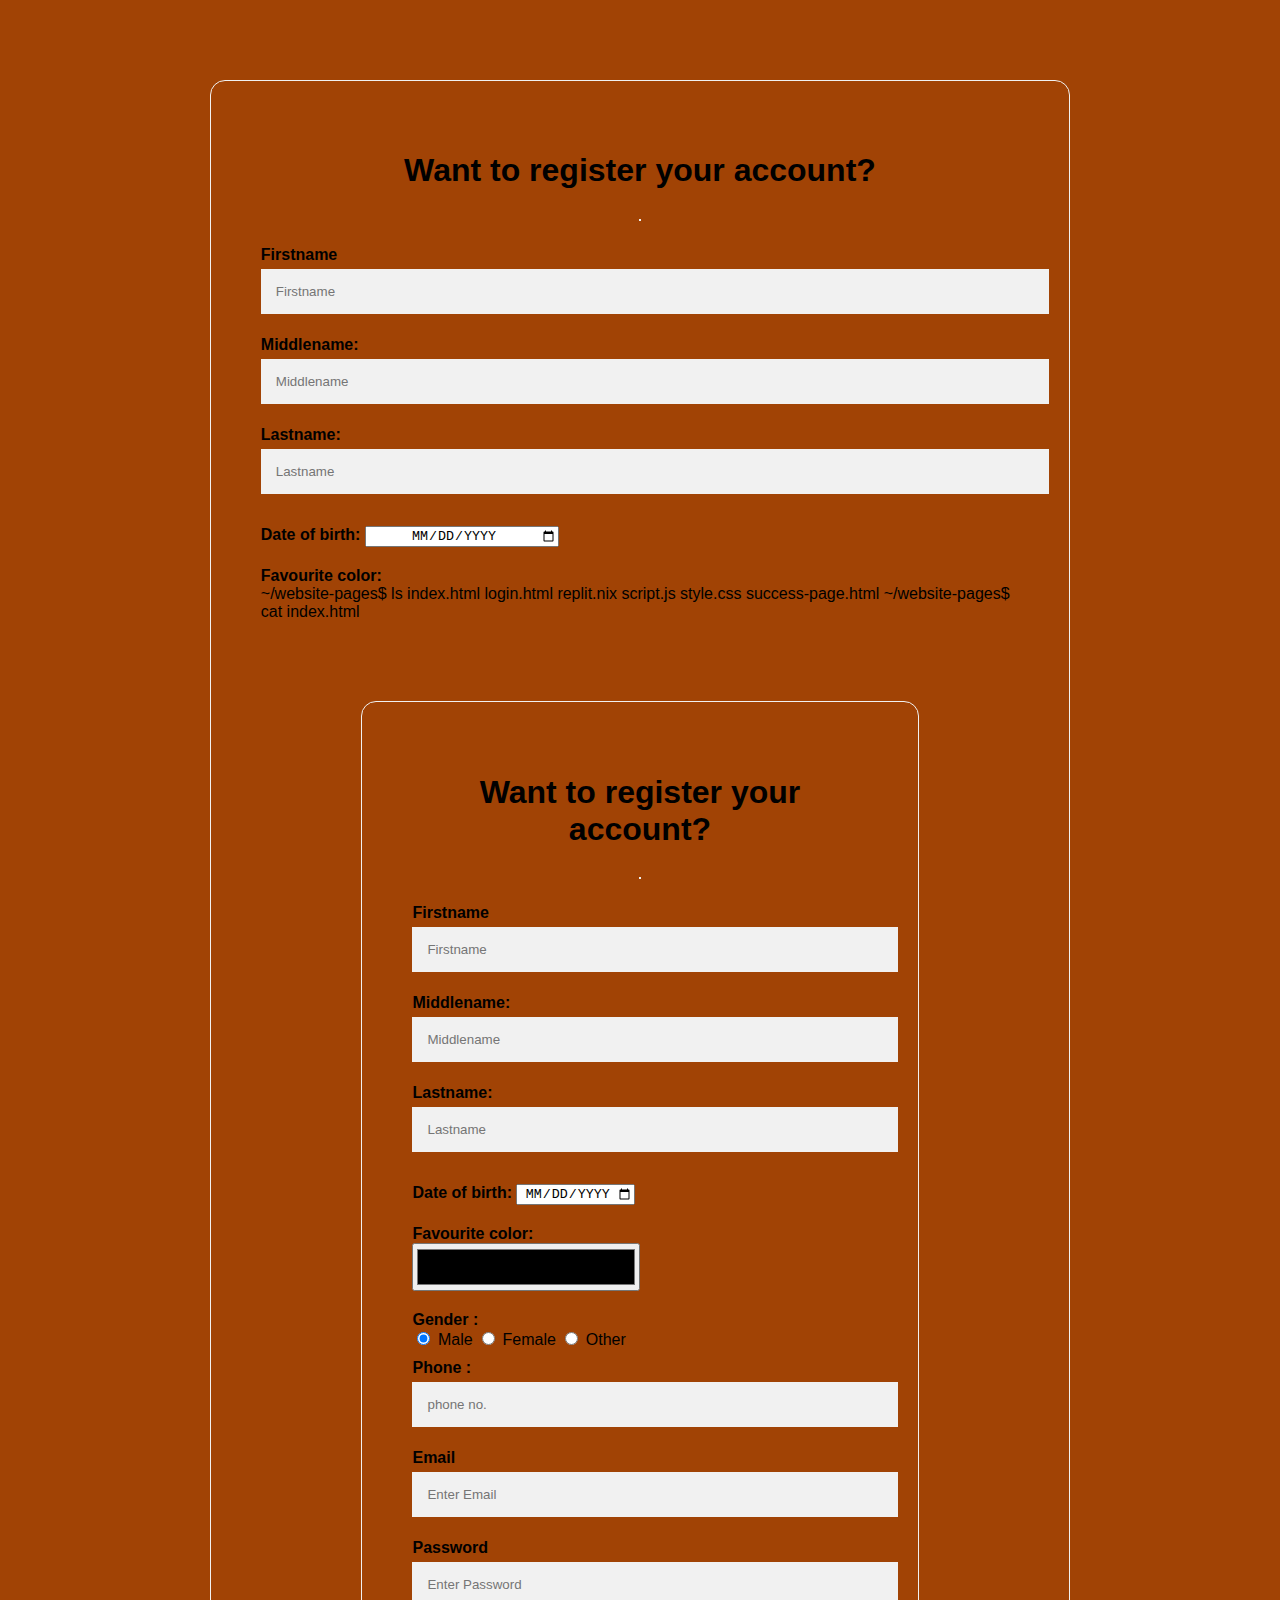
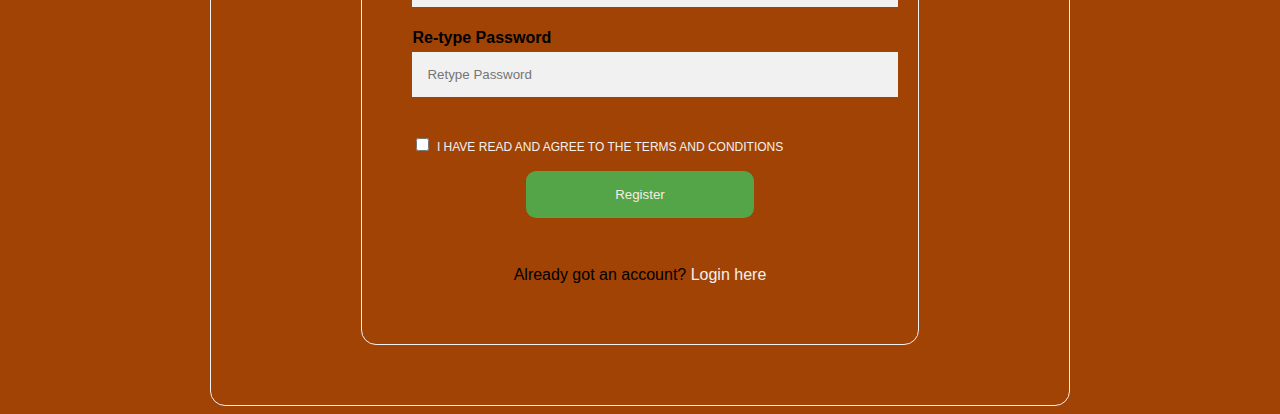
<file: registration_login_page/index.html>
<!DOCTYPE html>
<html>

<head>
  <meta charset="utf-8">
  <meta name="viewport" content="width=device-width">
  <title>replit</title>
  <link href="style.css" rel="stylesheet" type="text/css" />
</head>

<body>
  <form action="success-page.html" method="post">
        <div class="container">

            <h1 class="first-line">Want to register your account?</h1>

            <hr>
            <label> <b>Firstname</b> </label>
            <input type="text" name="firstname" placeholder="Firstname" size="15" required />
            <label> <b>Middlename: </b></label>
            <input type="text" name="middlename" placeholder="Middlename" size="15" required />
            <label> <b>Lastname:</b> </label>
            <input type="text" name="lastname" placeholder="Lastname" size="15" required />
            <div>
                <label>
                    <b>Date of birth:</b>
                </label>
                <input type="date" name="dob" id="dob" required>
            </div>
            <div>
                <label>
                    <b> Favourite color:</b>
                </label><br>
~/website-pages$ ls
index.html  login.html  replit.nix  script.js  style.css  success-page.html
~/website-pages$ cat index.html 
<!DOCTYPE html>
<html>

<head>
  <meta charset="utf-8">
  <meta name="viewport" content="width=device-width">
  <title>replit</title>
  <link href="style.css" rel="stylesheet" type="text/css" />
</head>

<body>
  <form action="success-page.html" method="post">
        <div class="container">

            <h1 class="first-line">Want to register your account?</h1>

            <hr>
            <label> <b>Firstname</b> </label>
            <input type="text" name="firstname" placeholder="Firstname" size="15" required />
            <label> <b>Middlename: </b></label>
            <input type="text" name="middlename" placeholder="Middlename" size="15" required />
            <label> <b>Lastname:</b> </label>
            <input type="text" name="lastname" placeholder="Lastname" size="15" required />
            <div>
                <label>
                    <b>Date of birth:</b>
                </label>
                <input type="date" name="dob" id="dob" required>
            </div>
            <div>
                <label>
                    <b> Favourite color:</b>
                </label><br>
                <input type="color" name="color" id="">
            </div>
            <div>
                <label>
                    <b>Gender :</b>
                </label><br>
                <input type="radio" value="Male" name="gender" checked> Male
                <input type="radio" value="Female" name="gender"> Female
                <input type="radio" value="Other" name="gender"> Other

            </div>
            <label>
                <b>Phone :</b>
            </label>
            <input type="text" name="phone" placeholder="phone no." size="11" required>

            <label for="email"><b>Email</b></label>
            <input type="text" placeholder="Enter Email" name="email" required>

            <label for="psw"><b>Password</b></label>
            <input type="password" placeholder="Enter Password" name="psw" required>

            <label for="psw-repeat"><b>Re-type Password</b></label>
            <input type="password" placeholder="Retype Password" name="psw-repeat" required>
            <p class="terms">
                <input id="tac-check" type="checkbox" name="checkbox" required>
                <label for="tac-check"><a href="#" style="font-size: 12px;">I HAVE READ AND AGREE TO THE TERMS AND
                        CONDITIONS</a></label>
            </p>

            <button type="submit" class="register-btn">Register</button>
            <div class="has-account">
                <span>Already got an account?</span>
                <a href="login.html">Login here</a>
            </div>
    </form>
</body>

</html>
</file>
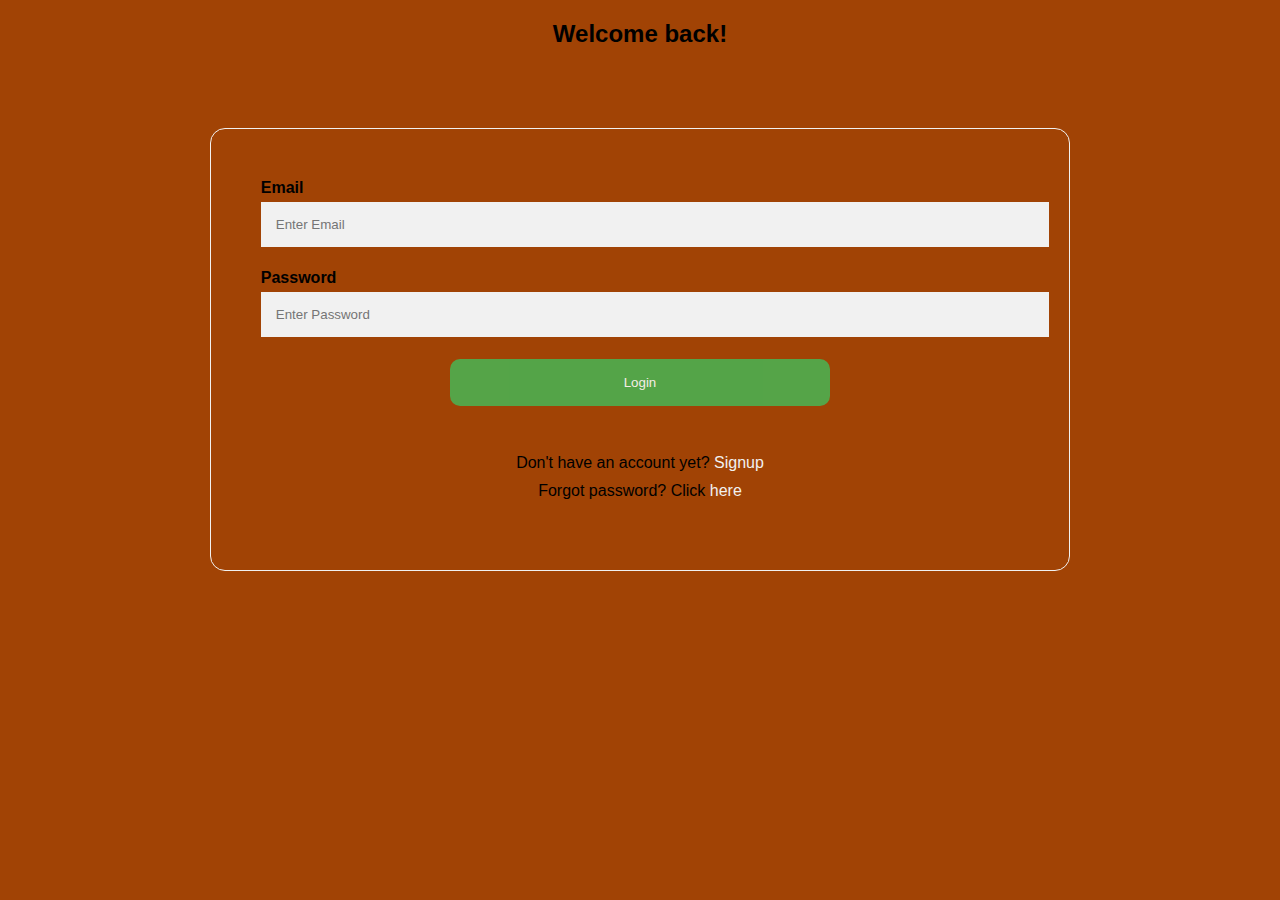
<file: registration_login_page/login.html>
<!DOCTYPE html>
<html lang="en">
  <head>
    <meta charset="UTF-8" />
    <meta http-equiv="X-UA-Compatible" content="IE=edge" />
    <meta name="viewport" content="width=device-width, initial-scale=1.0" />
    <title>Login</title>
  <link href="style.css" rel="stylesheet" type="text/css" />
  </head>
  <body>
    <h2 class="first-line">Welcome back!</h2>
    <form action="success-page.html" method="post">
      <div class="container">
        <label for="email"><b>Email</b></label>
        <input type="text" placeholder="Enter Email" name="email" required />

        <label for="psw"><b>Password</b></label>
        <input
          type="password"
          placeholder="Enter Password"
          name="psw"
          required
        />
        <button type="submit" class="login-btn">Login</button>
        <div class="has-account">
          <span>Don't have an account yet?</span>
          <a href="index.html">Signup</a>
          <div class="forgot-pass">
            <span>Forgot password? Click</span>
            <a href="#">here</a>
          </div>
        </div>
      </div>
    </form>
  </body>
</html>
</file>
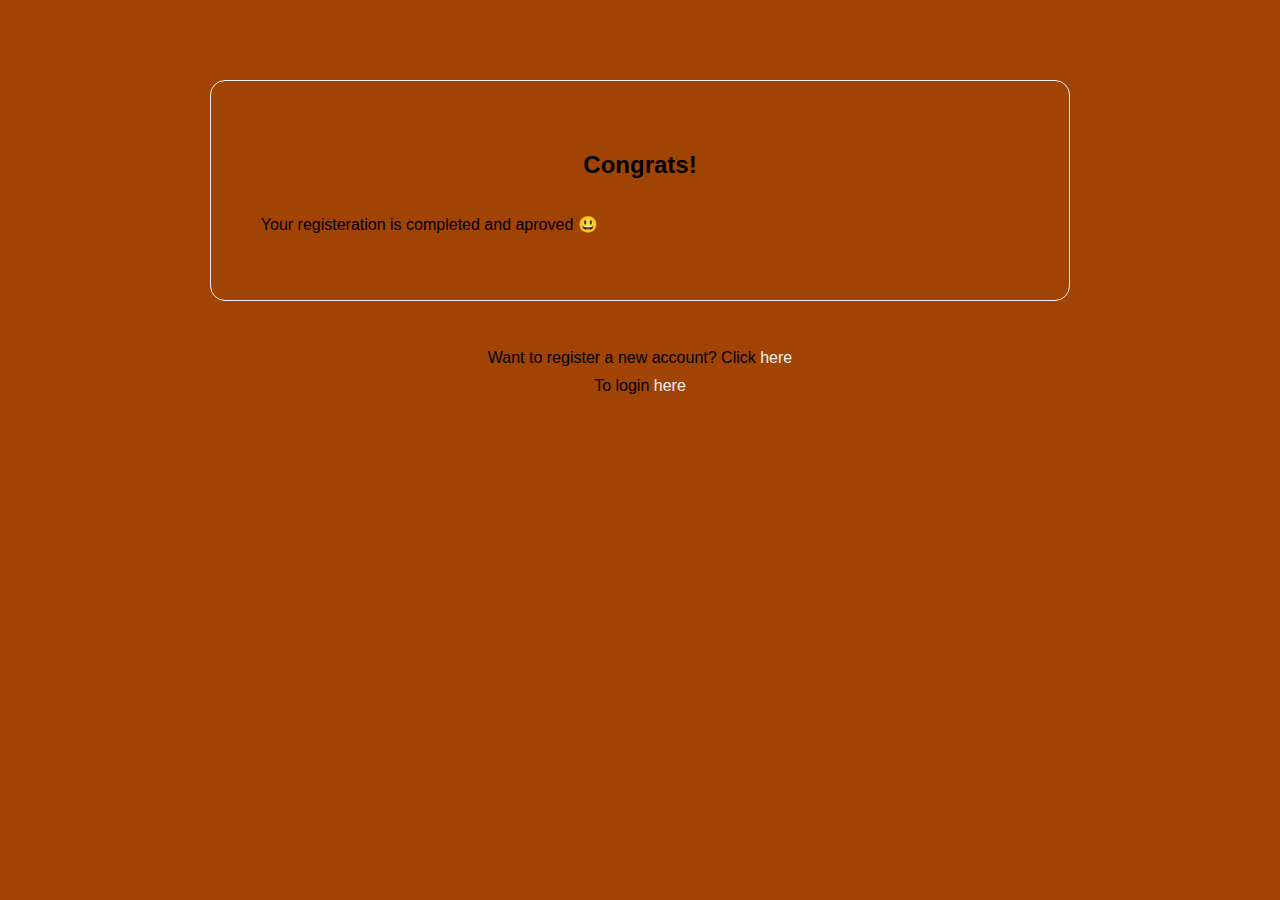
<file: registration_login_page/success-page.html>
<!DOCTYPE html>
<html lang="en">
  <head>
    <meta charset="UTF-8" />
    <meta http-equiv="X-UA-Compatible" content="IE=edge" />
    <meta name="viewport" content="width=device-width, initial-scale=1.0" />
    <title>Success</title>
    <link href="style.css" rel="stylesheet" type="text/css" />
  </head>
  <body>
    <form action="#">
      <div class="container">
        <h2 class="first-line">Congrats!</h2>
        <p>Your registeration is completed and aproved &#128515;</p>
      </div>
      <div class="has-account">
        <span>Want to register a new account? Click</span>
        <a href="index.html">here</a>
        <div class="forgot-pass">
          <span>To login</span>
          <a href="login.html">here</a>
        </div>
      </div>
    </form>
  </body>
</html>
</file>
<file: registration_login_page/style.css>
body {
  font-family: Calibri, Helvetica, sans-serif;
  background-color: #a14305;
}
.container {
  padding: 50px;
  background-color: #a14305;
  border: 1px solid #f1f1f1;
  width: 60%;
  border-radius: 15px;
  margin: auto;
  display: grid;
  margin-top:5rem;
}

input[type="text"],
input[type="password"],
textarea {
  width: 100%;
  padding: 15px;
  margin: 5px 0 22px 0;
  display: inline-block;
  border: none;
  background: #f1f1f1;
}

input[type="text"]:focus,
input[type="password"]:focus,
input[type="date"]:focus {
  background-color: #f1322f;
  outline: none;
  border-style: solid;
}
div {
  padding: 10px 0;
}
hr {
  border: 1px solid #f1f1f1;
  margin-bottom: 25px;
}

.login-btn,
.register-btn {
  background-color: #4caf50;
  color: white;
  padding: 16px 20px;
  margin: auto;
  border: none;
  cursor: pointer;
  width: 50%;
  opacity: 0.9;
  border-radius: 10px;
  display: grid;
}

.login-btn:hover,
.register-btn:hover {
  opacity: 1;
  border-style: solid;
}

input[type="date"] {
  width: 25%;
  margin: 0 auto;
  text-align: center;
  text-transform: uppercase;
}

input[type="color"] {
  width: 50%;
  height: 3rem;
}

.first-line {
  text-align: center;
}

a {
  text-decoration: none;
  color: #f1f1f1;
}

.has-account {
  text-align: center;
  padding-top: 3rem;
}
</file>
